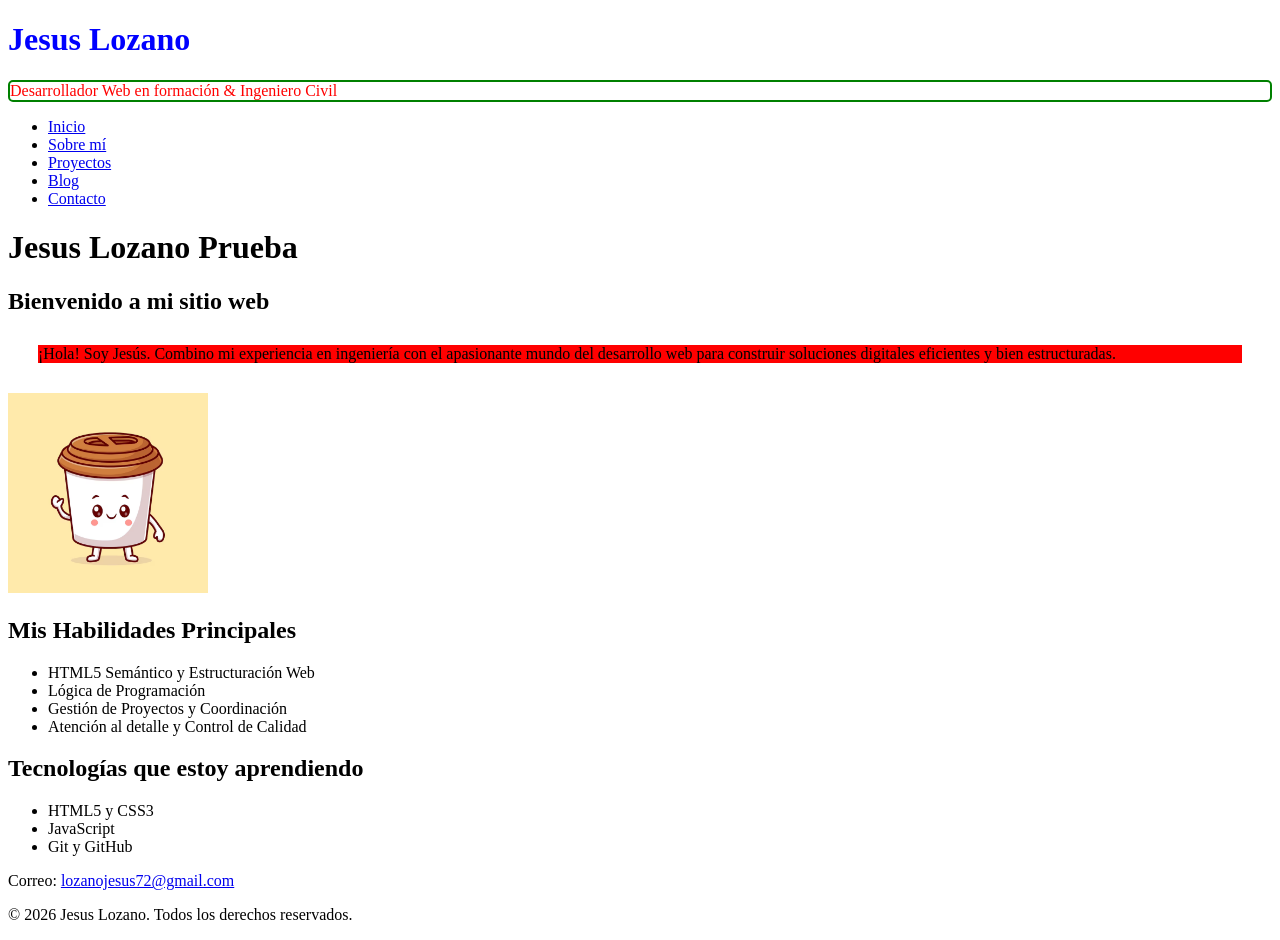
<file: index.html>
<!DOCTYPE html>
<html lang="es">
<head>
    <meta charset="UTF-8">
    <meta name="viewport" content="width=device-width, initial-scale=1.0">
    <title>Inicio - Jesus Lozano</title>

    <link rel="stylesheet" href="styles.css">   

</head>
<body>

    <header>
        <h1>Jesus Lozano</h1>
        <p id="prueba1">Desarrollador Web en formación & Ingeniero Civil</p>
        <nav>
            <ul>
                <li><a href="index.html">Inicio</a></li>
                <li><a href="sobre-mi.html">Sobre mí</a></li>
                <li><a href="proyectos.html">Proyectos</a></li>
                <li><a href="blog.html">Blog</a></li>
                <li><a href="contacto.html">Contacto</a></li>
            </ul>
        </nav>
    </header>

    <main>
        <h1>Jesus Lozano Prueba</h1>
        <section>
            <h2>Bienvenido a mi sitio web</h2>
            <p class="prueba2">¡Hola! Soy Jesús. Combino mi experiencia en ingeniería con el apasionante mundo del desarrollo web para construir soluciones digitales eficientes y bien estructuradas.</p>
            <img height="200" width="200" src="img/coffe.png" alt="Fotografía profesional de Jesus Lozano">
        </section>

        <section>
            <h2>Mis Habilidades Principales</h2>
            <ul>
                <li>HTML5 Semántico y Estructuración Web</li>
                <li>Lógica de Programación</li>
                <li>Gestión de Proyectos y Coordinación</li>
                <li>Atención al detalle y Control de Calidad</li>
            </ul>
        </section>
    </main>

    <aside>
        <h2>Tecnologías que estoy aprendiendo</h2>
        <ul>
            <li>HTML5 y CSS3</li>
            <li>JavaScript</li>
            <li>Git y GitHub</li>
        </ul>
    </aside>

    <footer>
        <p>Correo: <a href="mailto:lozanojesus72@gmail.com">lozanojesus72@gmail.com</a></p>
        <p>&copy; 2026 Jesus Lozano. Todos los derechos reservados.</p>
    </footer>

</body>
</html>
</file>
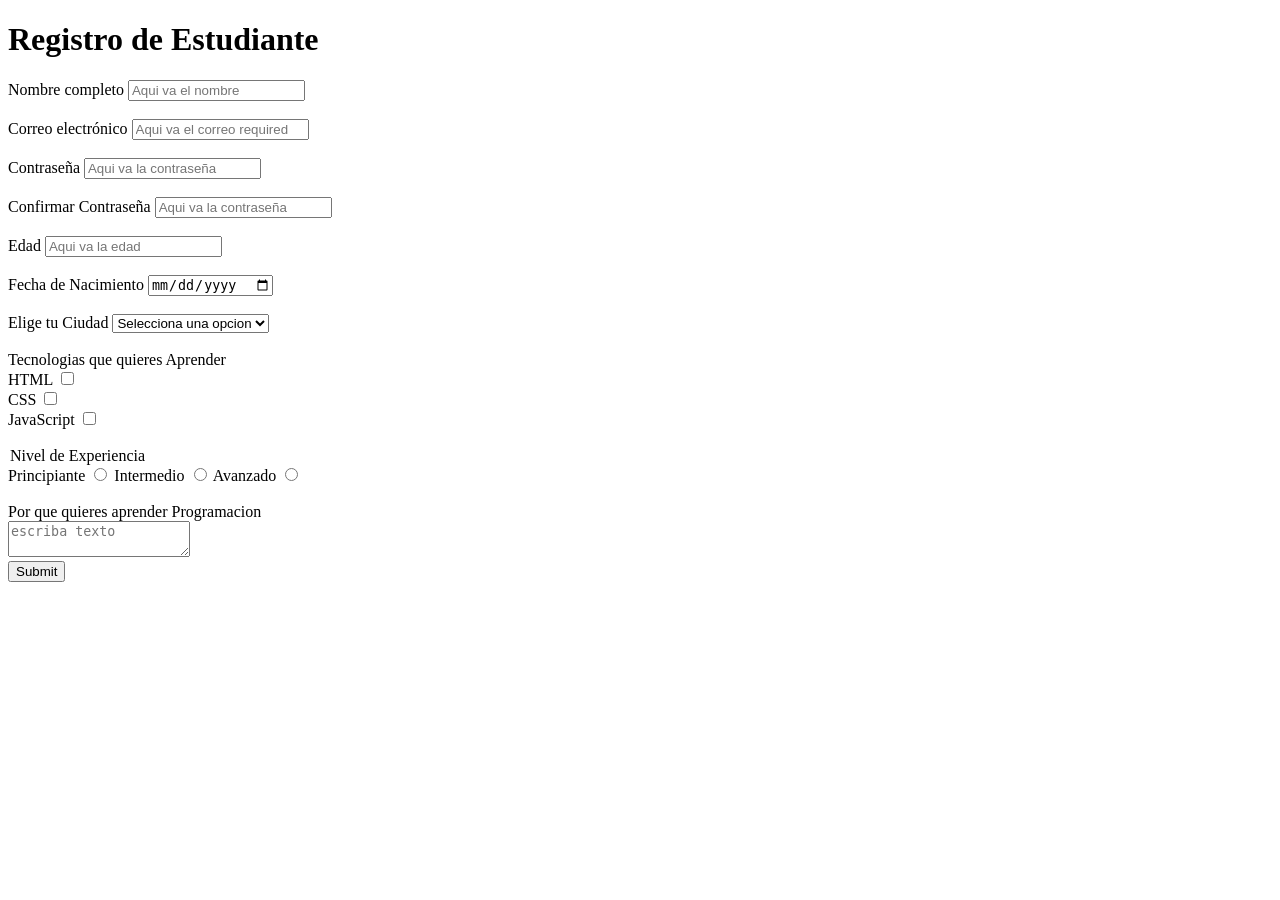
<file: registro.html>
<!DOCTYPE html>
<html lang="es">
<head>
    <meta charset="UTF-8">
    <title>Registro</title>
</head>
<body>

    <h1>Registro de Estudiante</h1>
    <form>
        <label for="nombre completo">Nombre completo</label>
        <input id="nombre completo" name="nombre" placeholder="Aqui va el nombre" required><br><br>

        <label for="correo">Correo electrónico</label>
        <input type="email" id="correo" name="correo" placeholder="Aqui va el correo required"><br><br> 

        <label for="Contraseña">Contraseña</label>
        <input type="password" id="Contraseña" name="Contraseña required" 
        placeholder="Aqui va la contraseña"><br><br>

        <label for="Contraseña">Confirmar Contraseña</label>
        <input type="password" id="Contraseña" name="Contraseña" 
        placeholder="Aqui va la contraseña"><br><br>

        <label for="edad">Edad</label>
        <input type="number" id="edad" name="Edad" placeholder="Aqui va la edad"><br><br>

        <label for="fecha de nacimiento">Fecha de Nacimiento</label>
        <input type="date" id="fecha de nacimiento" name="Fecha" placeholder="Aqui va la fecha"><br><br>

        <label for="ciudad">Elige tu Ciudad</label>
        <select name="ciudad" id="ciudad"> 
            <option value="" disabled selected>Selecciona una opcion</option>
            <option value="santa-marta">Santa Marta</option>
            <option value="barranquilla">Barranquilla</option>
            <option value="cartagena">Cartagena</option>
        </select><br><br>

        <label for="texto">Tecnologias que quieres Aprender</label><br>
        <label for="html">HTML</label>
        <input type="checkbox" id="html" name="lenguaje"><br>

        <label for="css">CSS</label>
        <input type="checkbox" id="css" name="CSS"><br>

        <label for="javascripst">JavaScript</label>
        <input type="checkbox" id="javascripst" name="JavaScript"><br><br>

        <legend>Nivel de Experiencia</legend>
        <label for="principiante">Principiante</label>
        <input type="radio" id="principiante" name="principiante">

        <label for="intermedio">Intermedio</label>
        <input type="radio" id="intermedio" name="intermedio">

        <label for="avanzado">Avanzado</label>
        <input type="radio" id="avanzado" name="avanzado"><br><br>

        <label for="por que quieres aprender programacion">Por que quieres aprender Programacion</label><br>
        <textarea id="por que quieres aprender programacion" 
        placeholder="escriba texto" name="por que quieres aprender programacion"></textarea><br>

        <input type="submit">

    </form>
</body>
</html>
</file>
<file: styles.css>
#prueba1{
    color: red;
    border: 2px;border-color: green;border-style: solid;border-radius: 5px;
}
.prueba2{
    background-color: red;
    margin: 30px 30px 30px 30px;
}

header h1{
    color: blue;
}
</file>
